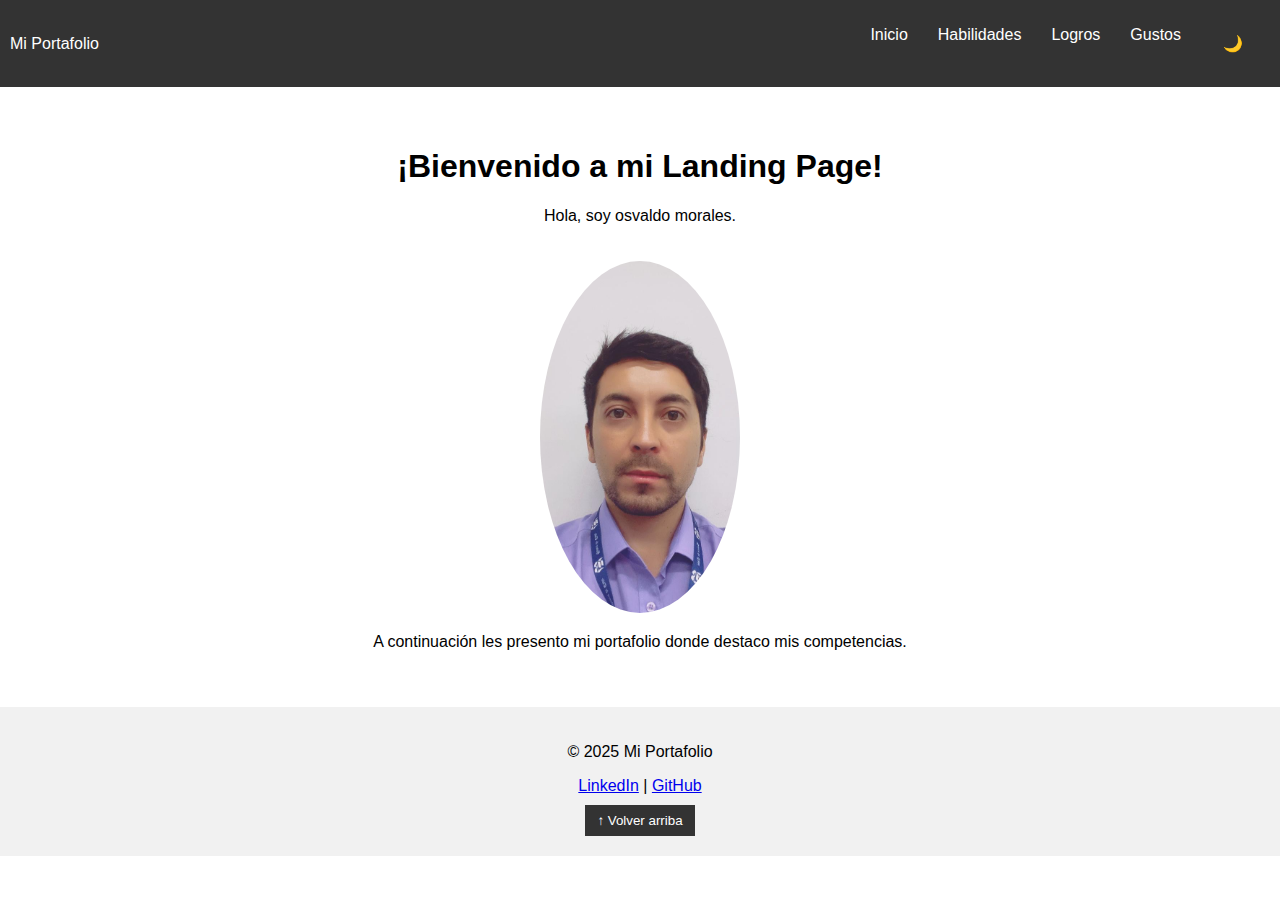
<file: index.html>
<!DOCTYPE html>
<html lang="es">
<head>
  <meta charset="UTF-8">
  <meta name="viewport" content="width=device-width, initial-scale=1.0">
  <title>Mi Landing Page - Inicio</title>
  <link rel="stylesheet" href="styles.css">
  <script defer src="script.js"></script>
</head>
<body>
  <header>
    <nav class="navbar">
      <div class="logo">Mi Portafolio</div>
      <button class="hamburger" aria-label="Menú">&#9776;</button>
      <ul class="nav-links">
        <li><a href="index.html">Inicio</a></li>
        <li><a href="habilidades.html">Habilidades</a></li>
        <li><a href="logros.html">Logros</a></li>
        <li><a href="gustos.html">Gustos</a></li>
        <li id="theme-toggle-item"></li>
      </ul>
    </nav>
  </header>

  <main>
    <section class="hero">
      <h1>¡Bienvenido a mi Landing Page!</h1>
      <p>Hola, soy osvaldo morales.</p>
      
      <img src="img/perfil.jpg" alt="Foto de perfil" class="hero-img">

      <!-- Nuevo bloque de texto debajo de la foto -->
      <div class="bio-text">
        <p>A continuación les presento mi portafolio donde destaco mis competencias.</p>
      </div>
    </section>
  </main>

  <footer>
    <p>© 2025 Mi Portafolio</p>
    <div class="socials">
      <a href="https://www.linkedin.com/in/osvaldo-morales-cid-5b13a0253/" target="_blank">LinkedIn</a> |
      <a href="https://github.com/osvaldogmc/" target="_blank">GitHub</a>
    </div>
    <button id="btnTop">↑ Volver arriba</button>
  </footer>
</body>
</html>
</file>
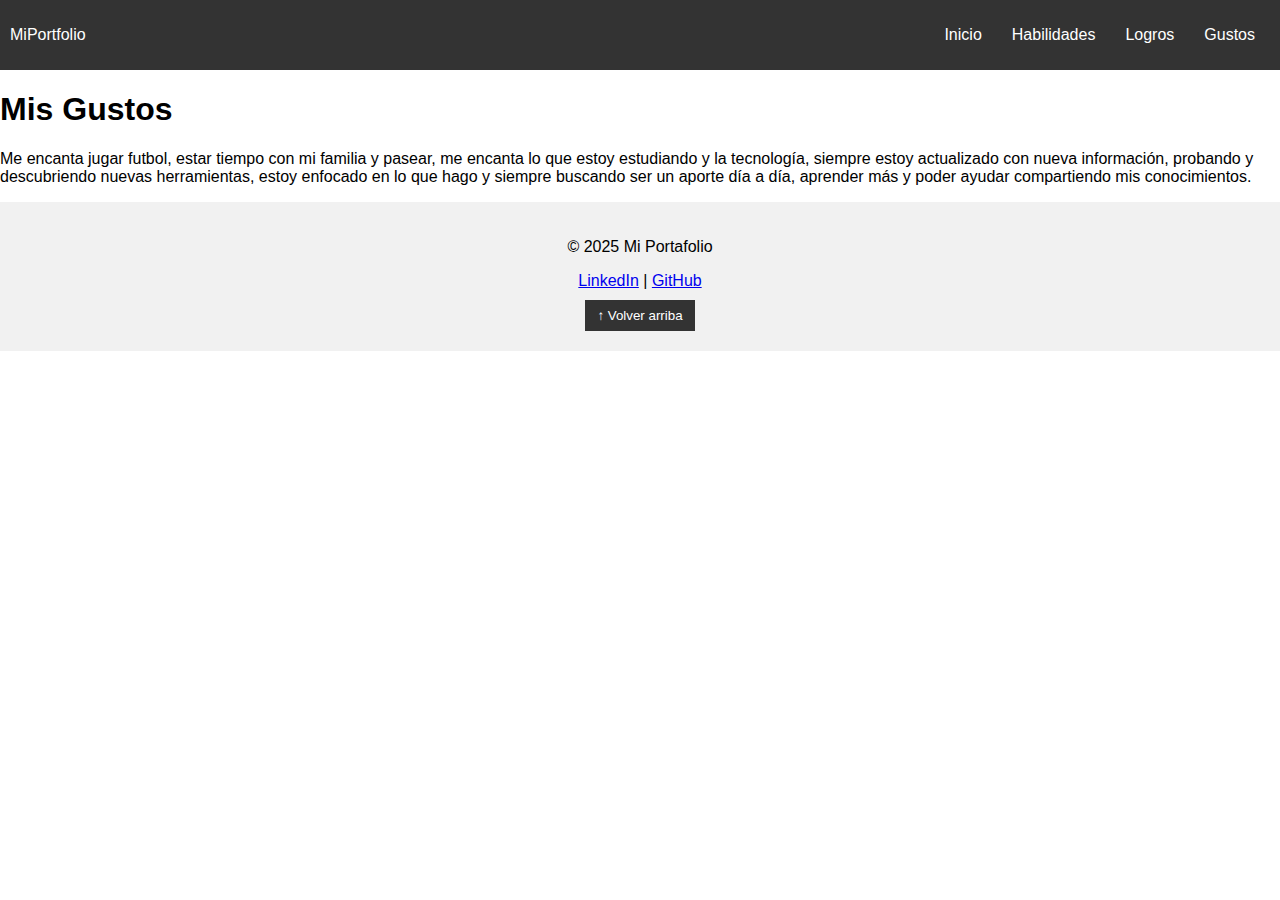
<file: gustos.html>
<!DOCTYPE html>
<html lang="es">
<head>
  <meta charset="UTF-8">
  <meta name="viewport" content="width=device-width, initial-scale=1.0">
  <title>Mis Gustos</title>
  <link rel="stylesheet" href="styles.css">
  <script defer src="script.js"></script>
</head>
<body>
  <header>
    <nav class="navbar">
      <div class="logo">MiPortfolio</div>
      <button class="hamburger" aria-label="Menú">&#9776;</button>
      <ul class="nav-links">
        <li><a href="index.html">Inicio</a></li>
        <li><a href="habilidades.html">Habilidades</a></li>
        <li><a href="logros.html">Logros</a></li>
        <li><a href="gustos.html">Gustos</a></li>
      </ul>
    </nav>
  </header>

  <main>
    <section class="content">
      <h1>Mis Gustos</h1>
      <p>Me encanta jugar futbol, estar tiempo con mi familia y pasear,
        me encanta lo que estoy estudiando y la tecnología,
        siempre estoy actualizado con nueva información, probando y descubriendo nuevas herramientas, estoy enfocado en lo que hago
        y siempre buscando ser un aporte día a día, aprender más y poder ayudar compartiendo mis conocimientos.</p>
    </section>
  </main>

  <footer>
    <p>© 2025 Mi Portafolio</p>
    <div class="socials">
      <a href="https://www.linkedin.com/in/osvaldo-morales-cid-5b13a0253/" target="_blank">LinkedIn</a> |
      <a href="https://github.com/osvaldogmc/" target="_blank">GitHub</a>
    </div>
    <button id="btnTop">↑ Volver arriba</button>
  </footer>
</body>
</html>
</file>
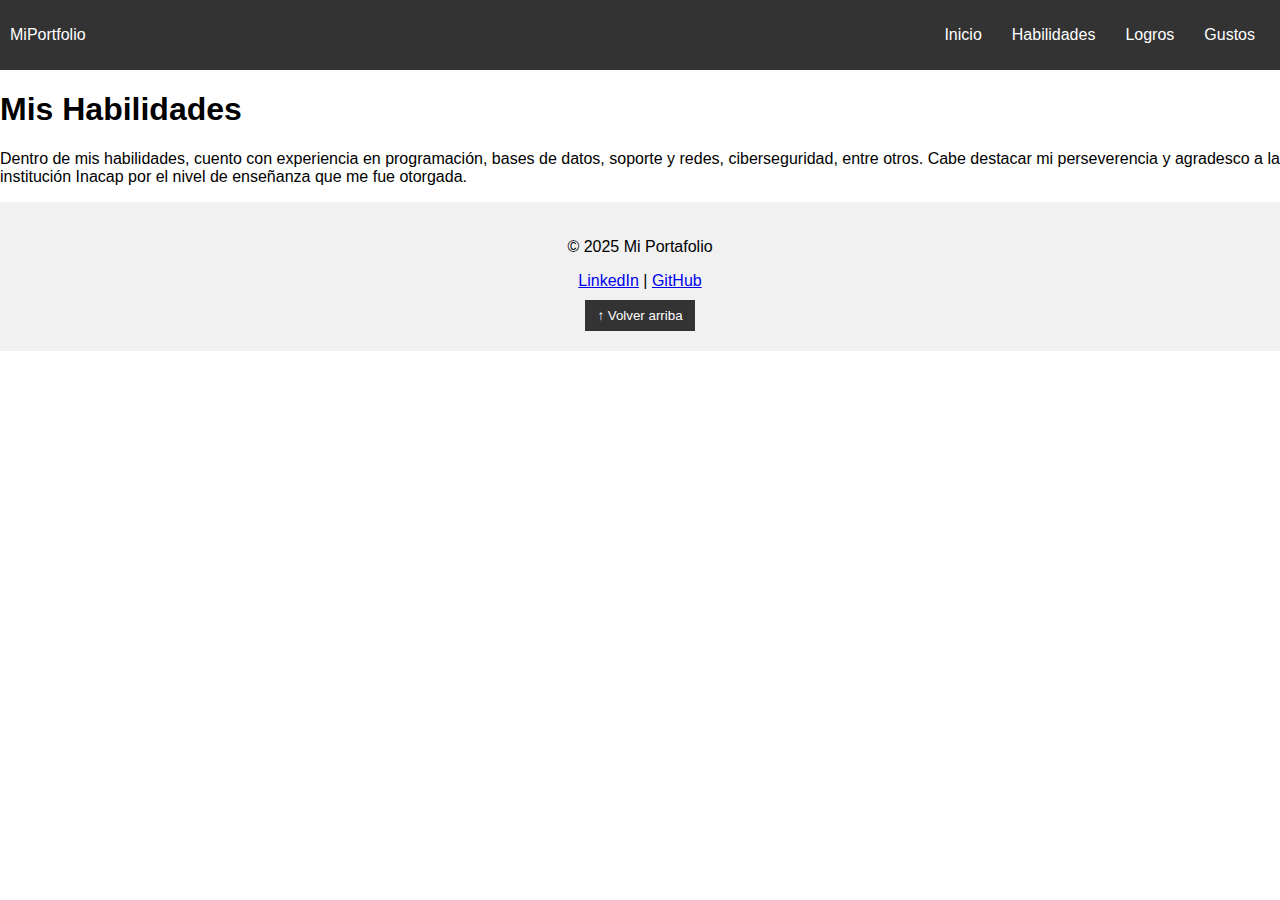
<file: habilidades.html>
<!DOCTYPE html>
<html lang="es">
<head>
  <meta charset="UTF-8">
  <meta name="viewport" content="width=device-width, initial-scale=1.0">
  <title>Mis Habilidades</title>
  <link rel="stylesheet" href="styles.css">
  <script defer src="script.js"></script>
</head>
<body>
  <header>
    <nav class="navbar">
      <div class="logo">MiPortfolio</div>
      <button class="hamburger" aria-label="Menú">&#9776;</button>
      <ul class="nav-links">
        <li><a href="index.html">Inicio</a></li>
        <li><a href="habilidades.html">Habilidades</a></li>
        <li><a href="logros.html">Logros</a></li>
        <li><a href="gustos.html">Gustos</a></li>
      </ul>
    </nav>
  </header>

  <main>
    <section class="content">
      <h1>Mis Habilidades</h1>
      <p>Dentro de mis habilidades, cuento con experiencia en programación, bases de datos, soporte y redes, ciberseguridad, entre otros.
        Cabe destacar mi perseverencia y agradesco a la institución Inacap por el nivel de enseñanza que me fue otorgada.
      </p>
    </section>
  </main>

  <footer>
    <p>© 2025 Mi Portafolio</p>
    <div class="socials">
      <a href="https://www.linkedin.com/in/osvaldo-morales-cid-5b13a0253/" target="_blank">LinkedIn</a> |
      <a href="https://github.com/osvaldogmc/" target="_blank">GitHub</a>
    </div>
    <button id="btnTop">↑ Volver arriba</button>
  </footer>
</body>
</html>
</file>
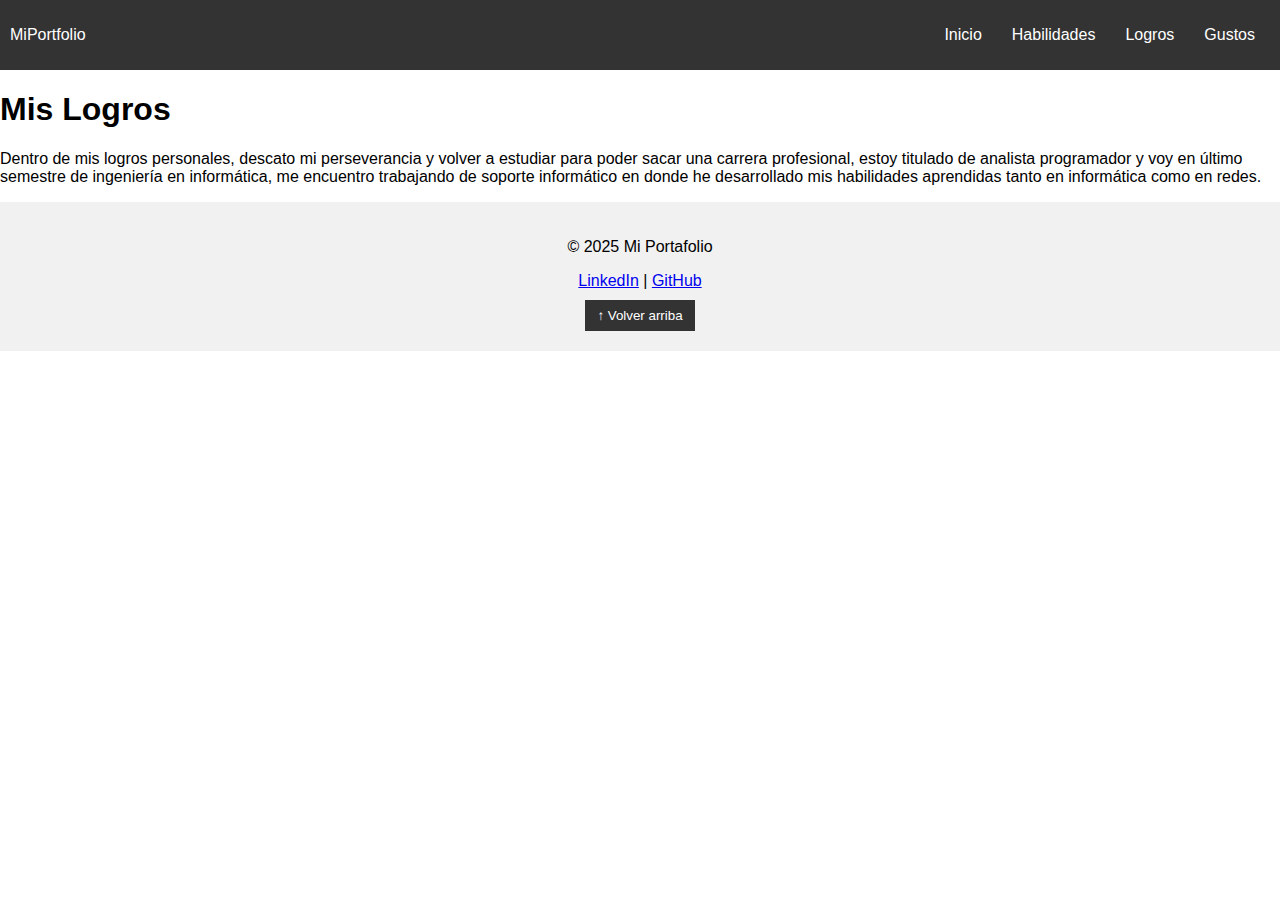
<file: logros.html>
<!DOCTYPE html>
<html lang="es">
<head>
  <meta charset="UTF-8">
  <meta name="viewport" content="width=device-width, initial-scale=1.0">
  <title>Mis Logros</title>
  <link rel="stylesheet" href="styles.css">
  <script defer src="script.js"></script>
</head>
<body>
  <header>
    <nav class="navbar">
      <div class="logo">MiPortfolio</div>
      <button class="hamburger" aria-label="Menú">&#9776;</button>
      <ul class="nav-links">
        <li><a href="index.html">Inicio</a></li>
        <li><a href="habilidades.html">Habilidades</a></li>
        <li><a href="logros.html">Logros</a></li>
        <li><a href="gustos.html">Gustos</a></li>
      </ul>
    </nav>
  </header>
  <main>
    <section class="content">
      <h1>Mis Logros</h1>
      <p>Dentro de mis logros personales, descato mi perseverancia y volver a estudiar para poder sacar una carrera profesional,
        estoy titulado de analista programador y voy en último semestre de ingeniería en informática, me encuentro trabajando
        de soporte informático en donde he desarrollado mis habilidades aprendidas tanto en informática como en redes.</p>
    </section>
  </main>
  <footer>
    <p>© 2025 Mi Portafolio</p>
    <div class="socials">
      <a href="https://www.linkedin.com/in/osvaldo-morales-cid-5b13a0253/" target="_blank">LinkedIn</a> |
      <a href="https://github.com/osvaldogmc/" target="_blank">GitHub</a>
    </div>
    <button id="btnTop">↑ Volver arriba</button>
  </footer>
</body>
</html>
</file>
<file: styles.css>
body {
  font-family: Arial, sans-serif;
  margin: 0;
  padding: 0;
}

header {
  background: #333;
  color: #fff;
  padding: 10px;
}

.navbar {
  display: flex;
  justify-content: space-between;
  align-items: center;
}

.nav-links {
  list-style: none;
  display: none;
  flex-direction: column;
  padding: 0;
}

.nav-links li {
  margin: 10px 0;
}

.nav-links a {
  color: #fff;
  text-decoration: none;
}

.hamburger {
  font-size: 24px;
  background: none;
  border: none;
  color: #fff;
  cursor: pointer;
}

.hero {
  text-align: center;
  padding: 40px 20px;
}

.hero-img {
  max-width: 200px;
  border-radius: 50%;
  margin-top: 20px;
}

footer {
  background: #f1f1f1;
  padding: 20px;
  text-align: center;
}

#btnTop {
  margin-top: 10px;
  padding: 8px 12px;
  border: none;
  background: #333;
  color: #fff;
  cursor: pointer;
}

/* Desktop */
@media (min-width: 768px) {
  .nav-links {
    display: flex;
    flex-direction: row;
  }
  .hamburger {
    display: none;
  }
  .nav-links li {
    margin: 0 15px;
  }
}

.nav-links.show {
  display: flex;
  flex-direction: column;
  background: #333;
  position: absolute;
  top: 60px; /* altura del header */
  right: 0;
  width: 100%;
  padding: 10px 0;
}

.nav-links.show a {
  padding: 10px;
  text-align: center;
  border-top: 1px solid #444;
}

/* Botón de tema en el menú */
.theme-btn {
  background: none;
  border: none;
  color: #fff;
  cursor: pointer;
  font-size: 16px;
  padding: 8px 12px;
}

/* En modo oscuro */
body.dark-mode .theme-btn {
  color: #eaeaea;
}

/* 🌙 Modo oscuro */
body.dark-mode {
  background: #121212;
  color: #eaeaea;
}

body.dark-mode header {
  background: #1f1f1f;
}

body.dark-mode .nav-links {
  background: #1f1f1f;
}

body.dark-mode .nav-links a {
  color: #eaeaea;
}

body.dark-mode footer {
  background: #1f1f1f;
  color: #eaeaea;
}
</file>
